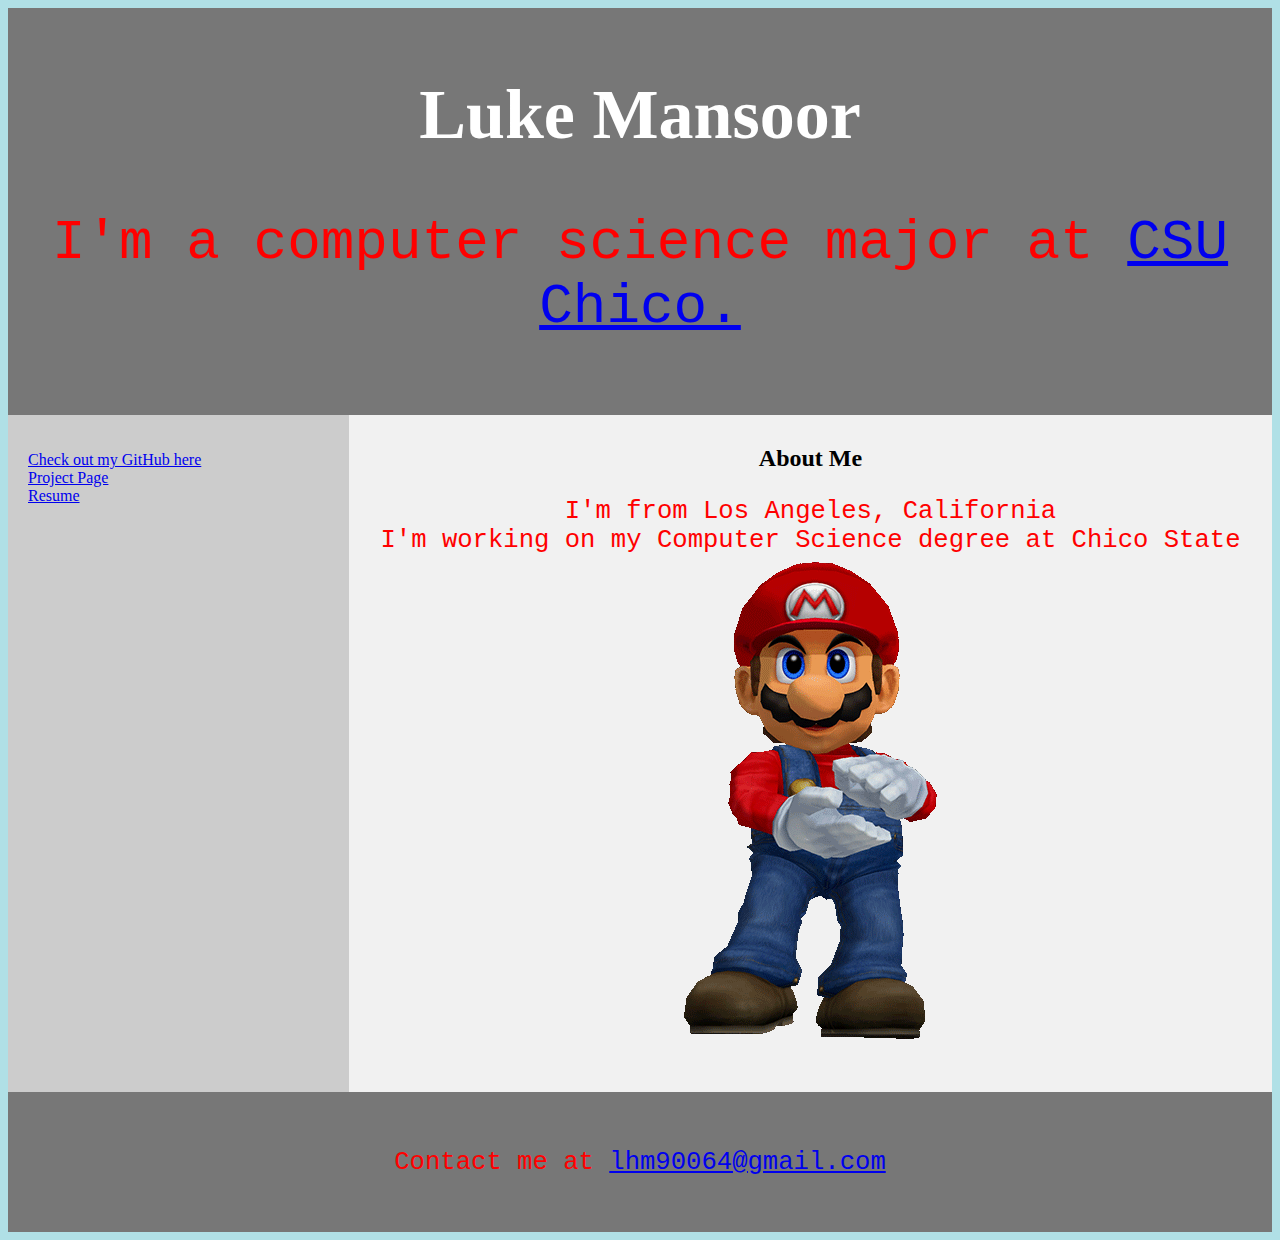
<file: index.html>
<!DOCTYPE html>
<html>
        <head>
                <link rel="icon" href="resources/thanos-head.png">
                <link rel="stylesheet" href="css/styles.css">
                <title>Luke Mansoor</title>
        </head>
        <body>

                <header>
                        <h1>Luke Mansoor</h1>
                        <p>I'm a computer science major at <a href="https://www.csuchico.edu/" target="_blank">CSU Chico.</a></p>
                </header>

                <section>
                        <nav>
                                <ul>
                                        <li><a href="https://github.com/lukemansoor" target="_blank">Check out my GitHub here</a></li>
                                        <li><a href="/projects.html">Project Page</a></li>
                                        <li><a href="https://docs.google.com/document/d/1hxxmjaJX4ROmCXpmNCw4Aru2SDaxEO4HHydD5FsGpbs/edit?usp=sharing">Resume</a></li>
                                </ul>
                        </nav>

                        <article>
                                <center>
                                        <h2>
                                                About Me
                                        </h2>
                                        <p>
                                        I'm from Los Angeles, California
                                        <br>
                                        I'm working on my Computer Science degree at Chico State
                                        <br>
                                        <img src="resources/mario_clap.gif">
                                        </p>
                                </center>	
                        </article>
                </section>

                <footer>
                        <p>Contact me at <a href=mailto:lhm90064@gmail.com">lhm90064@gmail.com</a></p>
                </footer>
        </body>
</html>
</file>
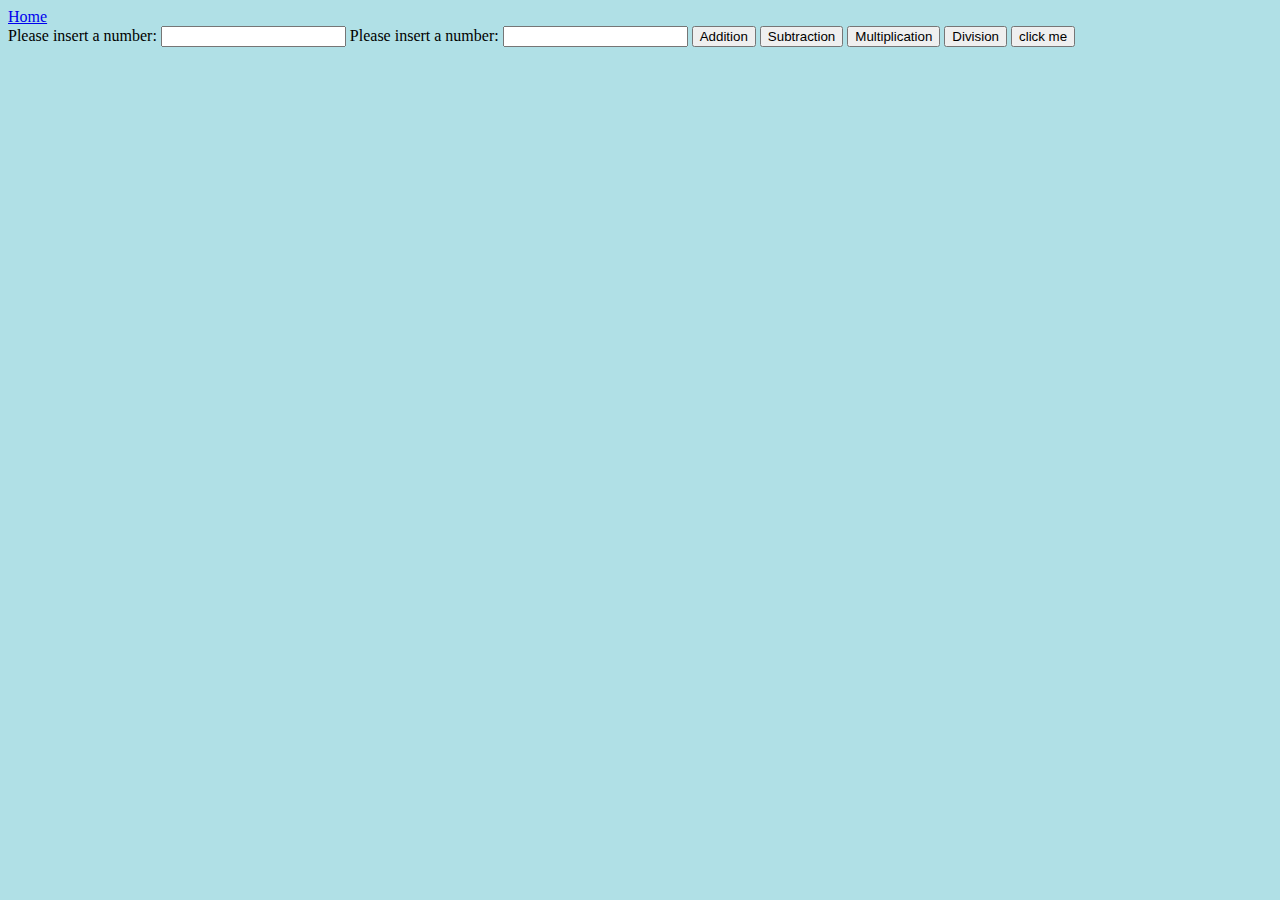
<file: projects.html>
<!DOCTYPE html>
<html>
        <head>
                <link rel="icon" href="resources/thanos-head.png">
                <link rel="stylesheet" href="css/styles.css">
                <title>Projects</title>
        </head>

        <body>
                <a href=/index.html>Home</a>

                <script src="js/script.js" type="text/javascript"></script>

                <form>
                        Please insert a number: <input type="text" id="numberin1">
                        Please insert a number: <input type="text" id="numberin2">
			<button onclick="operator='addition'">Addition</button>
			<button onclick="operator='subtraction'">Subtraction</button>
			<button onclick="operator='multiplication'">Multiplication</button>
			<button onclick="operator='division'">Division</button>
                        <input id="onclick" type="button" value="click me" onclick="calcuate()"> </input>
                </form>
        </body>
</html>
</file>
<file: css/styles.css>
body
{
	background-color: powderblue;
}
header
{
	background-color: #777;
padding: 20px;
	 text-align: center;
	 font-size: 35px;
color: white;
}

section
{
display: -webkit-flex;
display: flex;
}

nav 
{
	-webkit-flex: 1;
	-ms-flex: 1;
flex: 1;
background: #ccc;
padding: 20px;
}

nav ul 
{
	list-style-type: none;
padding: 0;
}

article {
	-webkit-flex: 3;
	-ms-flex: 3;
flex: 3;
      background-color: #f1f1f1;
padding: 10px;
}

footer 
{
	background-color: #777;
padding: 30px;
	 text-align: center;
color: white;
}

@media (max-width: 800px) 
{
	section 
	{
		-webkit-flex-direction: column;
		flex-direction: column;
	}
}

<<<<<<< HEAD
body 
{
  background-color: powderblue;
}
=======
>>>>>>> e130b20af17d10e79d3250c6ac9b62d504c2c343
h1 
{ 
color: blue;
       font-family: verdana;
       font-size: 300%;
}

p 
{
color: red;
       font-family: courier;
       font-size: 160%;
}

.flex-container {
display: flex;
	 flex-direction: vertical;
	 align-items: center;
	 ackground-color: DodgerBlue;
}

.flex-container > div {
	background-color: #f1f1f1;
width: 100px;
margin: 10px;
	text-align: center;
	line-height: 75px;
	font-size: 30px;
}

canvas { background: #eee; display: block; margin: 0 auto; }

.dropbtn {
  background-color: #3498DB;
  color: white;
  padding: 16px;
  font-size: 16px;
  border: none;
  cursor: pointer;
}

.dropbtn:hover, .dropbtn:focus {
  background-color: #2980B9;
}

.dropdown {
  position: relative;
  display: inline-block;
}

.dropdown-content {
  display: none;
  position: absolute;
  background-color: #f1f1f1;
  min-width: 160px;
  box-shadow: 0px 8px 16px 0px rgba(0,0,0,0.2);
  z-index: 1;
}

.dropdown-content a {
  color: black;
  padding: 12px 16px;
  text-decoration: none;
  display: block;
}

.dropdown-content a:hover {background-color: #ddd}

.show {display:block;}
</file>
